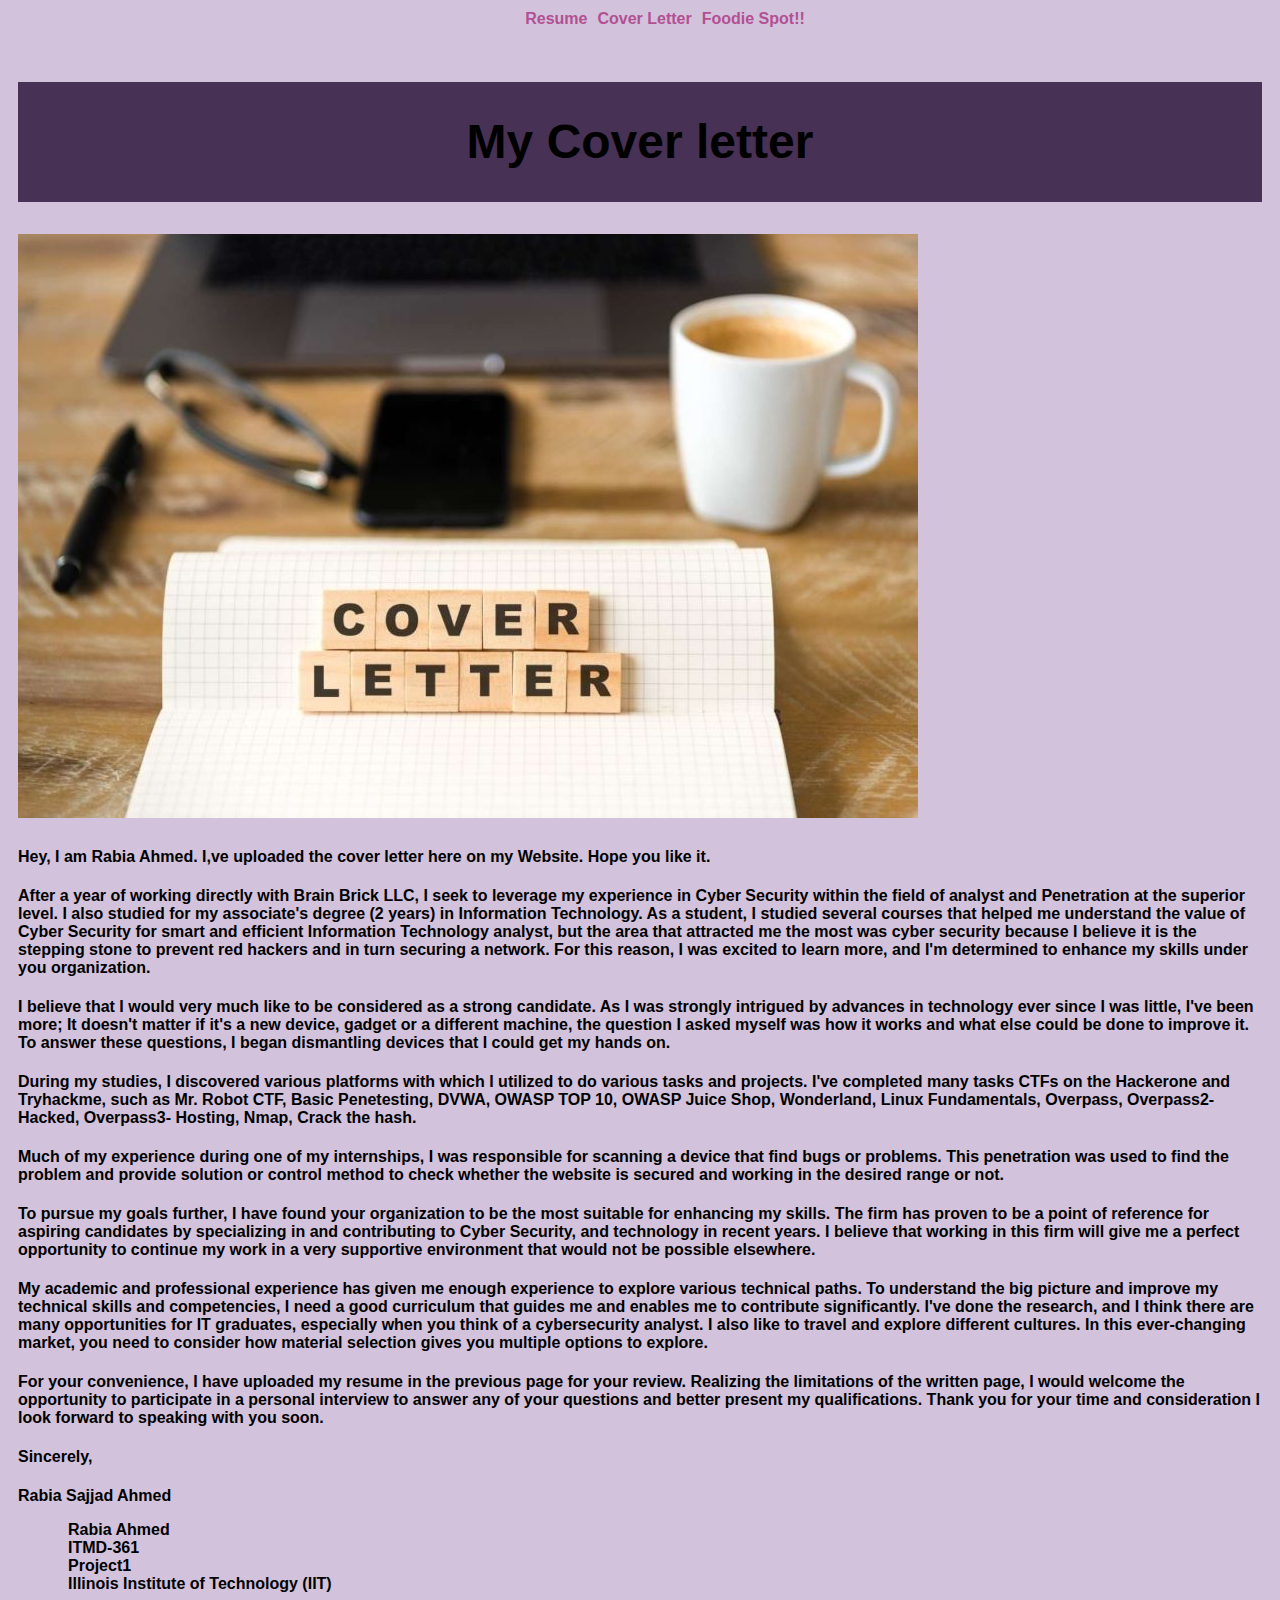
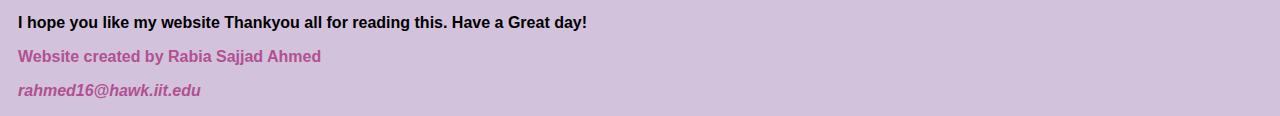
<file: index.html>
<!DOCTYPE html>
<html lang="en">

<head>
  <meta charset="UTF-8">
  <title>Cover Letter</title>
  <link rel="stylesheet" href="css/style.css">
  <link rel="preconnect" href="https://fonts.googleapis.com">
  <link rel="preconnect" href="https://fonts.gstatic.com" crossorigin>
  <link href="https://fonts.googleapis.com/css?family=Open+Sans:400,700&subset=cyrillic" rel="stylesheet">
</head>

<body>
  <header>
    <nav class="top_navigation">
      <ul>
        <li><a href="resume.html">Resume</a></li>
        <li><a href="foodiespot.html">Foodie Spot!!</a></li>
        <li><a href="index.html">Cover Letter</a></li>
      </ul>
    </nav>
  </header>
  <main>
  <section>
    <h1>My Cover letter</h1> <img src="media/coverletter.jpg" alt="cover letter">
	</section>
	<div>
    <p> Hey, I am Rabia Ahmed. I,ve uploaded the cover letter here on my Website. Hope you like it. </p>
    <p> After a year of working directly with Brain Brick LLC, I seek to leverage my experience in Cyber Security within the field of analyst and Penetration at the superior level. I also studied for my associate's degree (2 years) in Information Technology. As a student, I studied several courses that helped me understand the value of Cyber Security for smart and efficient Information Technology analyst, but the area that attracted me the most was cyber security because I believe it is the stepping stone to prevent red hackers and in turn securing a network. For this reason, I was excited to learn more, and I'm determined to enhance my skills under you organization. </p>
    <p> I believe that I would very much like to be considered as a strong candidate. As I was strongly intrigued by advances in technology ever since I was little, I've been more; It doesn't matter if it's a new device, gadget or a different machine, the question I asked myself was how it works and what else could be done to improve it. To answer these questions, I began dismantling devices that I could get my hands on. </p>
    <p> During my studies, I discovered various platforms with which I utilized to do various tasks and projects. I've completed many tasks CTFs on the Hackerone and Tryhackme, such as Mr. Robot CTF, Basic Penetesting, DVWA, OWASP TOP 10, OWASP Juice Shop, Wonderland, Linux Fundamentals, Overpass, Overpass2- Hacked, Overpass3- Hosting, Nmap, Crack the hash. </p>
    <p> Much of my experience during one of my internships, I was responsible for scanning a device that find bugs or problems. This penetration was used to find the problem and provide solution or control method to check whether the website is secured and working in the desired range or not. </p>
    <p> To pursue my goals further, I have found your organization to be the most suitable for enhancing my skills. The firm has proven to be a point of reference for aspiring candidates by specializing in and contributing to Cyber Security, and technology in recent years. I believe that working in this firm will give me a perfect opportunity to continue my work in a very supportive environment that would not be possible elsewhere. </p>
    <p> My academic and professional experience has given me enough experience to explore various technical paths. To understand the big picture and improve my technical skills and competencies, I need a good curriculum that guides me and enables me to contribute significantly. I've done the research, and I think there are many opportunities for IT graduates, especially when you think of a cybersecurity analyst. I also like to travel and explore different cultures. In this ever-changing market, you need to consider how material selection gives you multiple options to explore. </p>
    <p> For your convenience, I have uploaded my resume in the previous page for your review. Realizing the limitations of the written page, I would welcome the opportunity to participate in a personal interview to answer any of your questions and better present my qualifications. Thank you for your time and consideration I look forward to speaking with you soon. </p>
    <p> Sincerely, </p>
    <p> Rabia Sajjad Ahmed </p>
    <ul>
      <li>Rabia Ahmed</li>
      <li>ITMD-361</li>
      <li>Project1</li>
      <li> Illinois Institute of Technology (IIT)</li>
    </ul>
    <p> I hope you like my website Thankyou all for reading this. Have a Great day! </p>
	</div>
	<div>
    <footer>
      <p>Website created by Rabia Sajjad Ahmed</p>
      <address>
        <p><a href="mailto:rahmed16@hawk.iit.edu">rahmed16@hawk.iit.edu</a></p>
      </address>
    </footer>
	</div>
  </main>
</body>

</html>
</file>
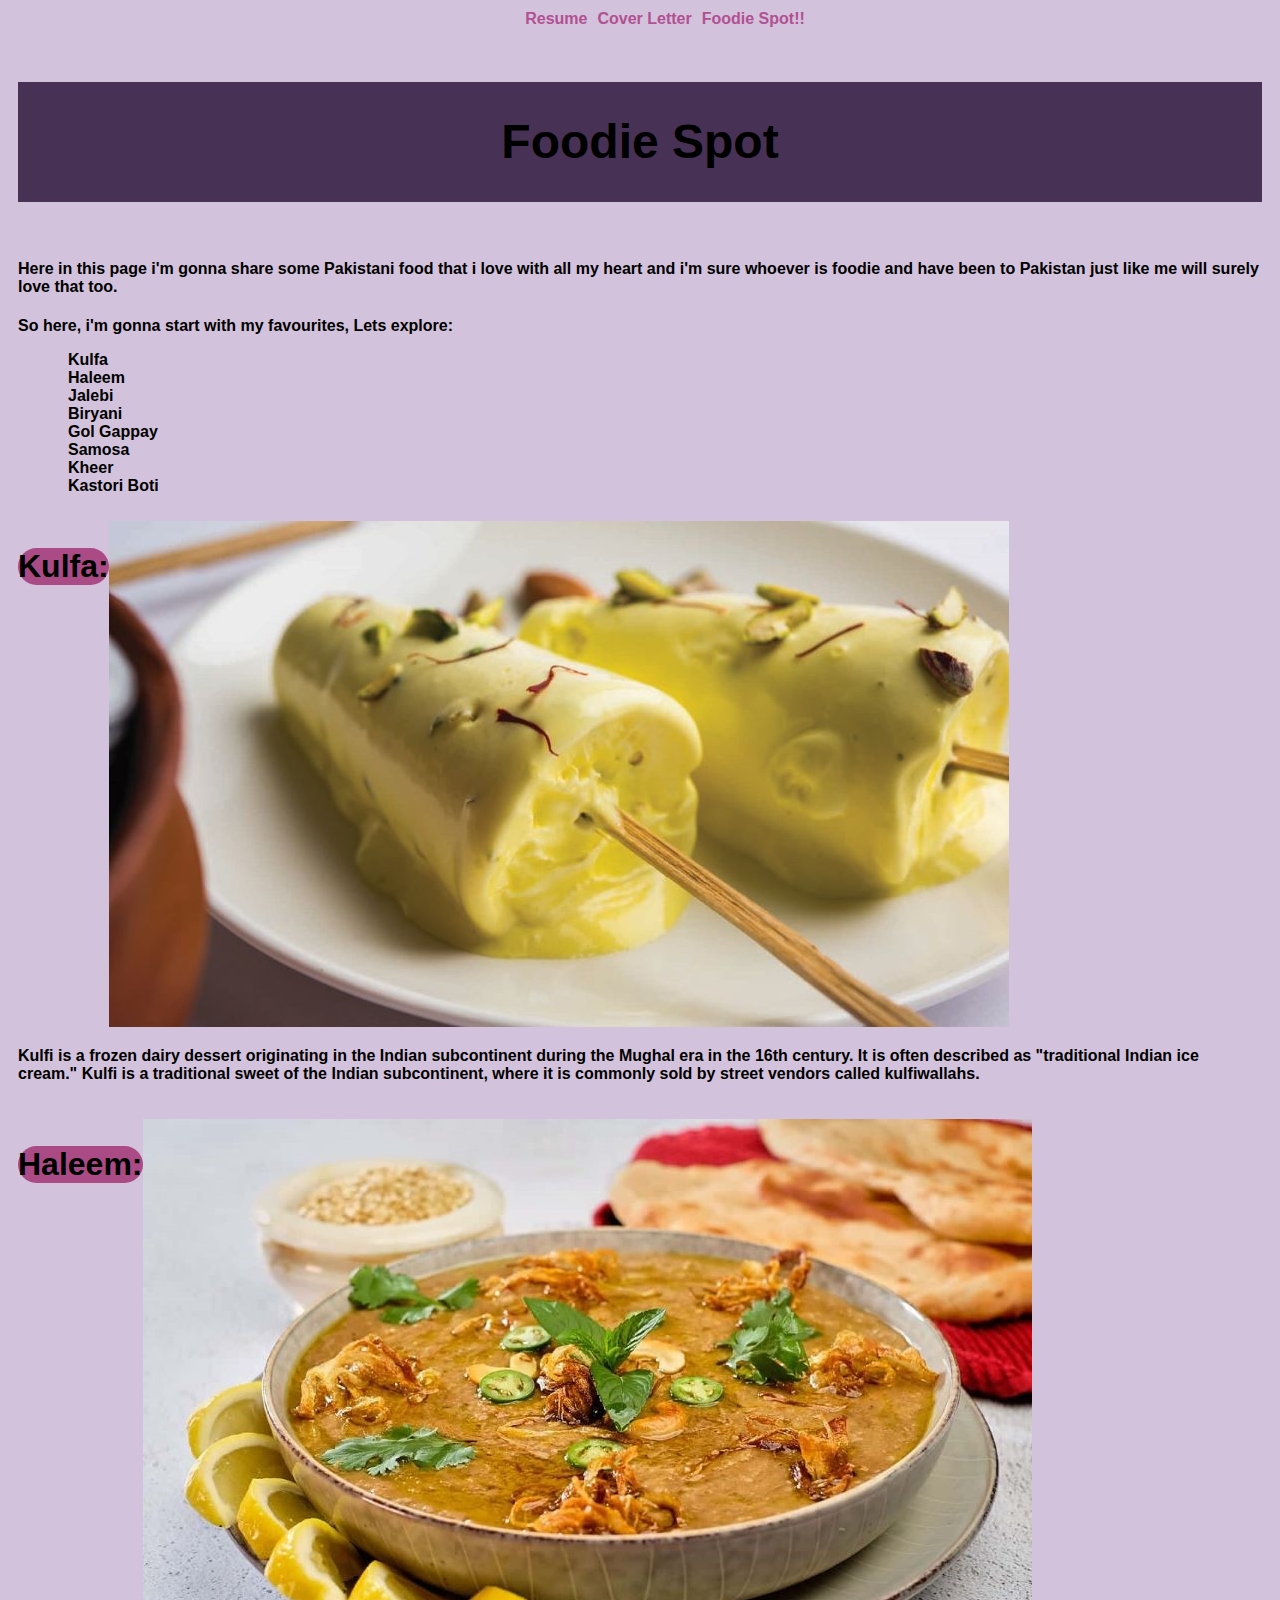
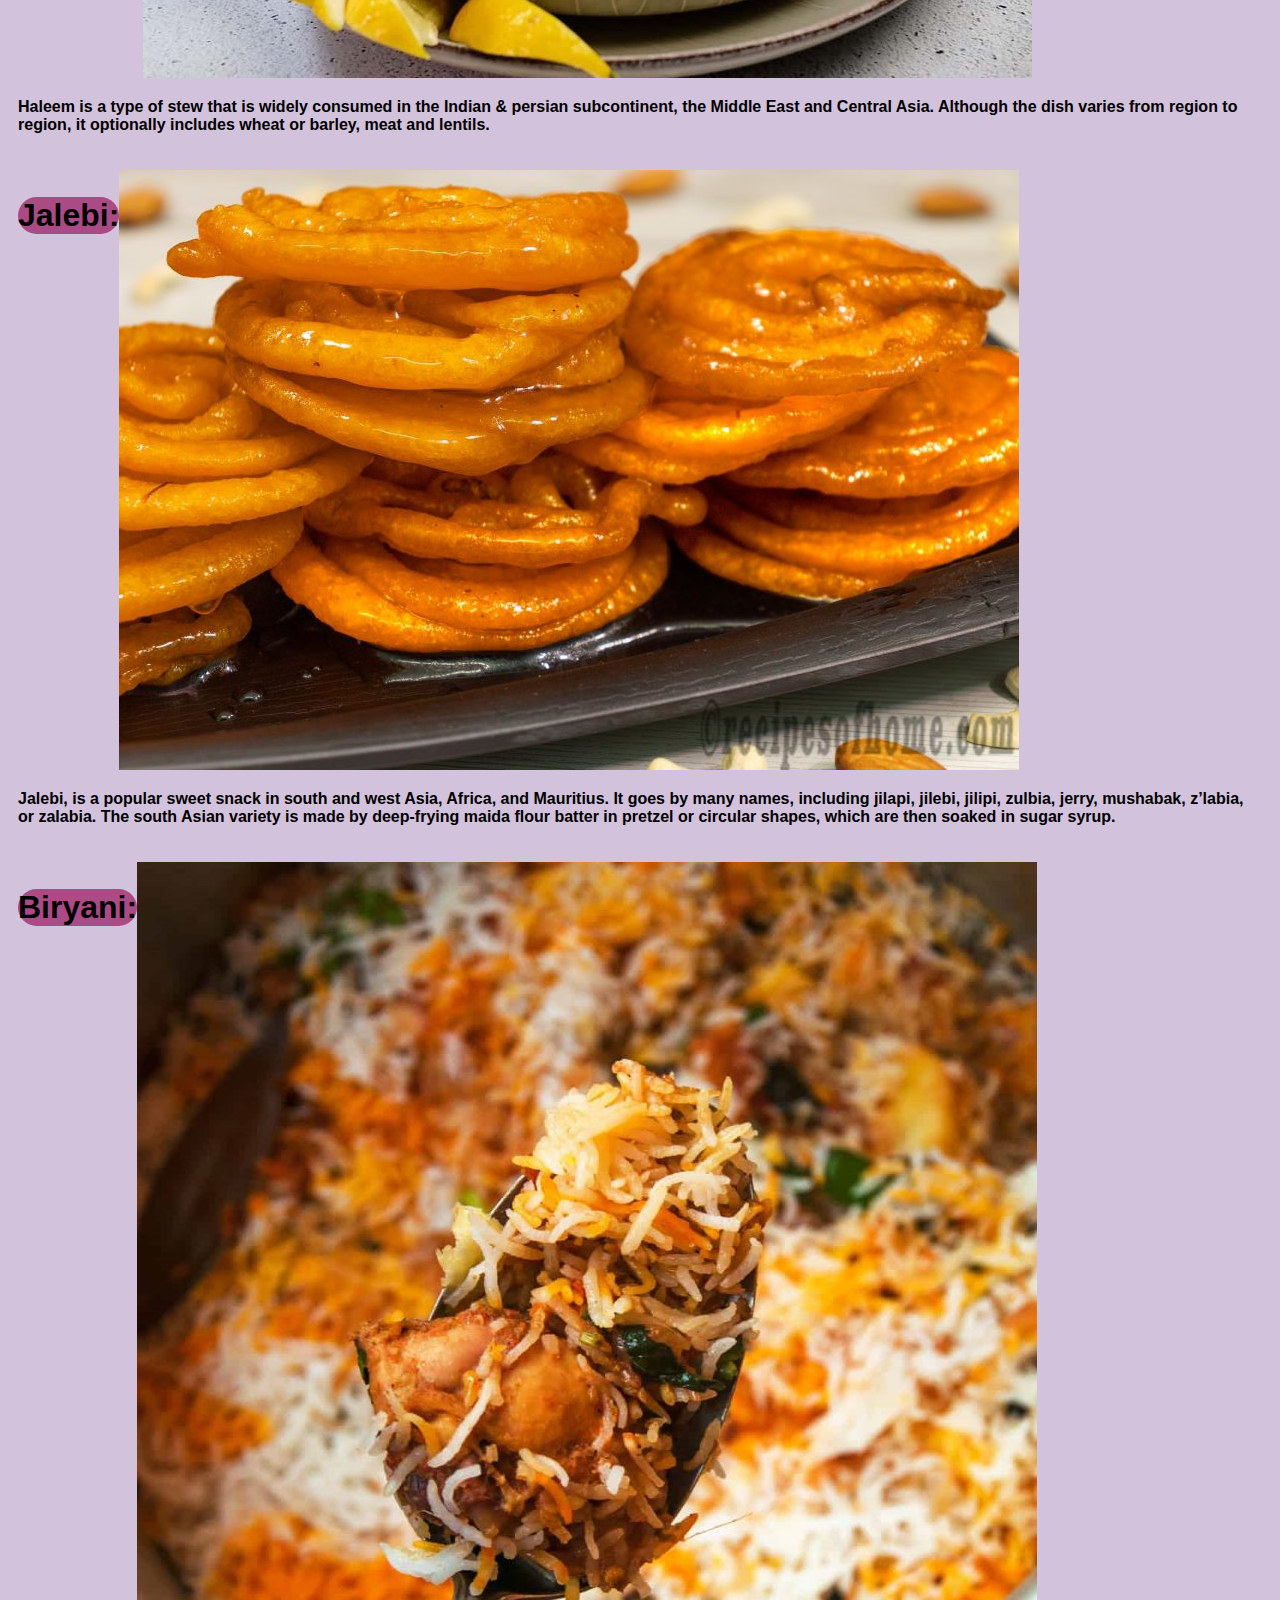
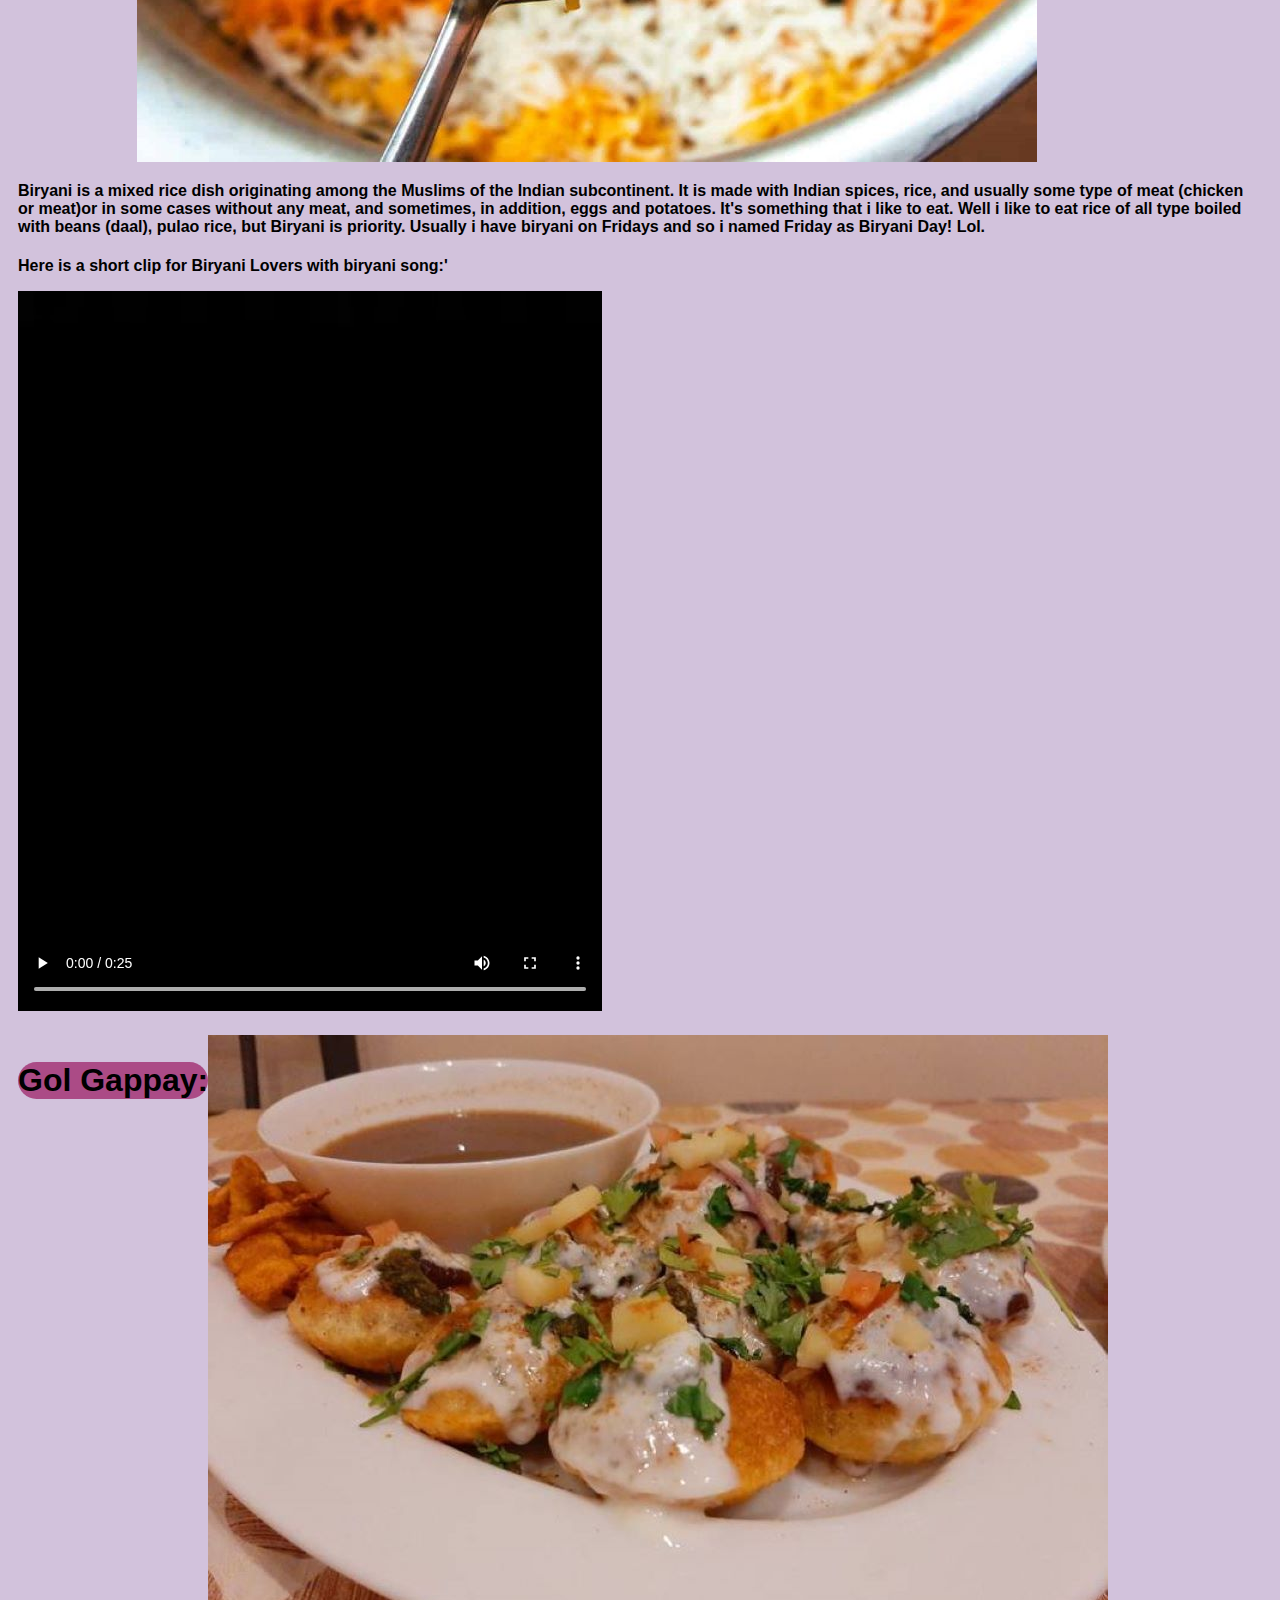
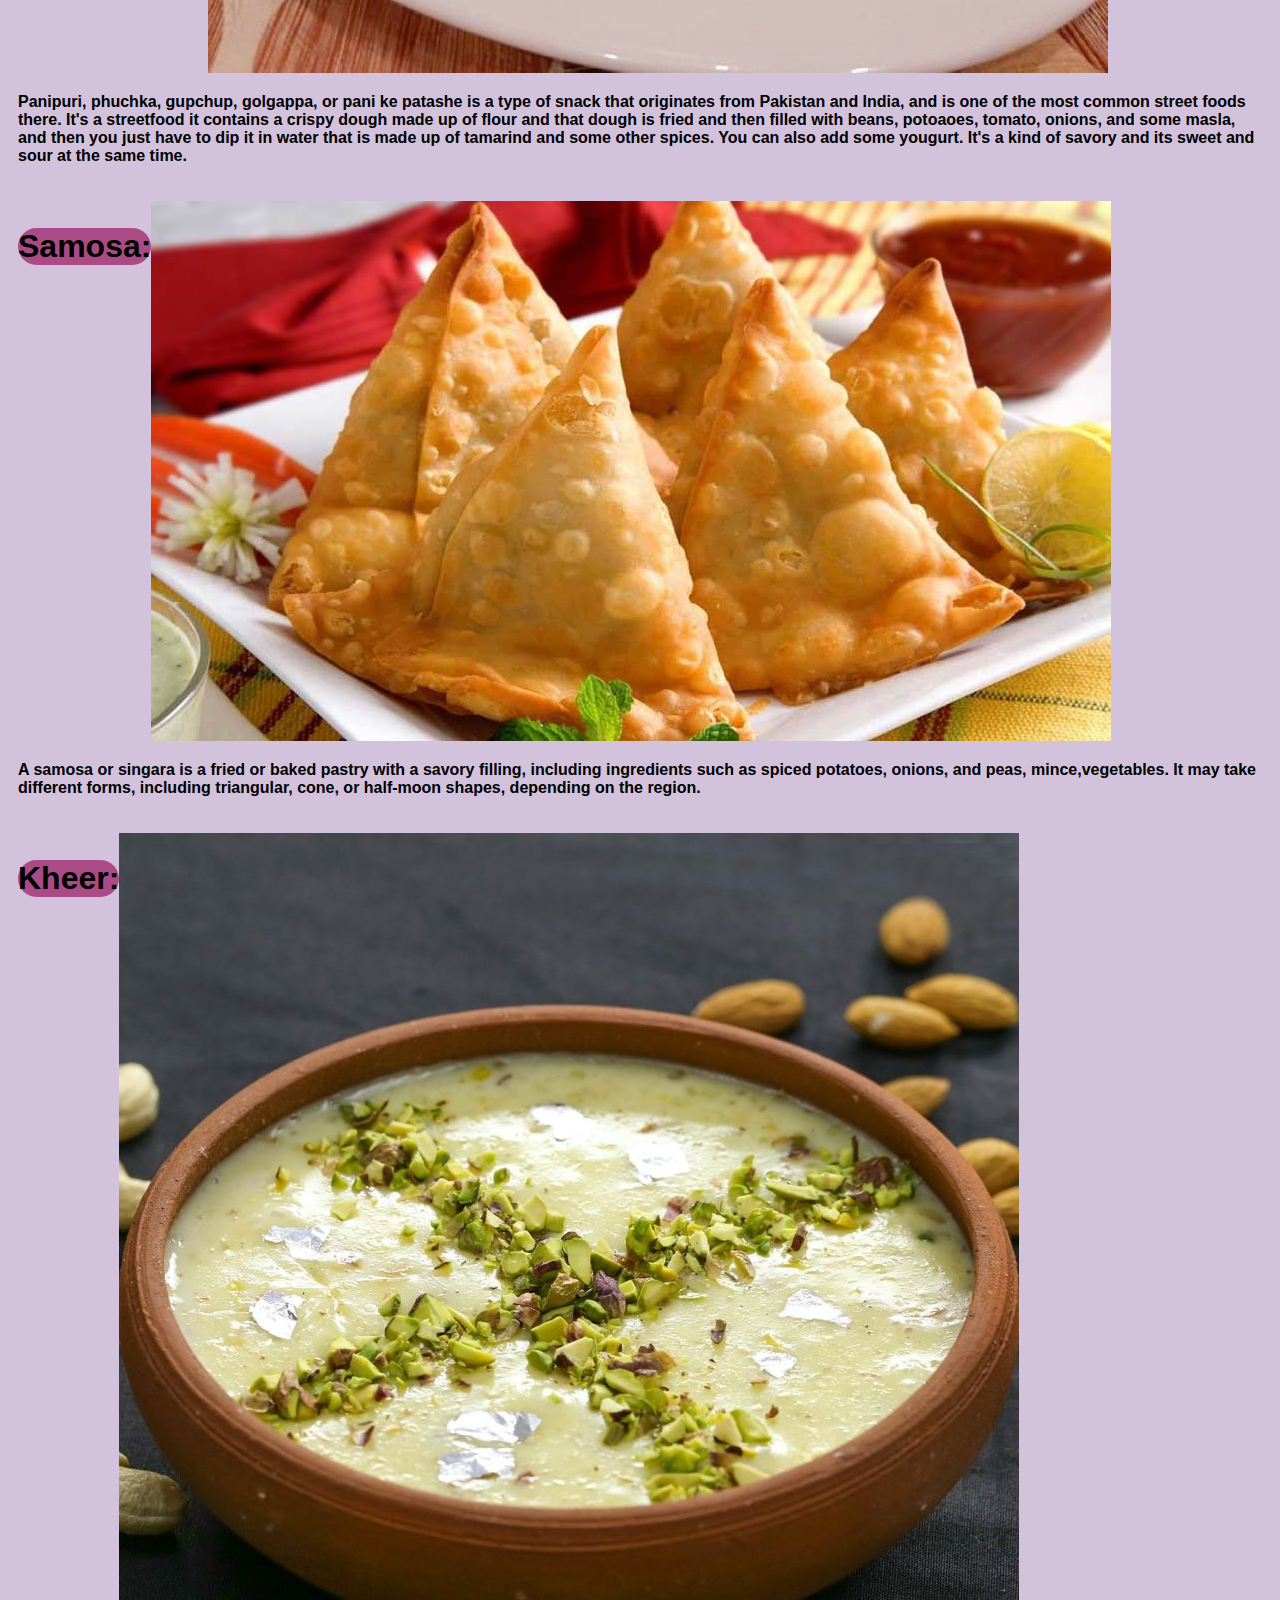
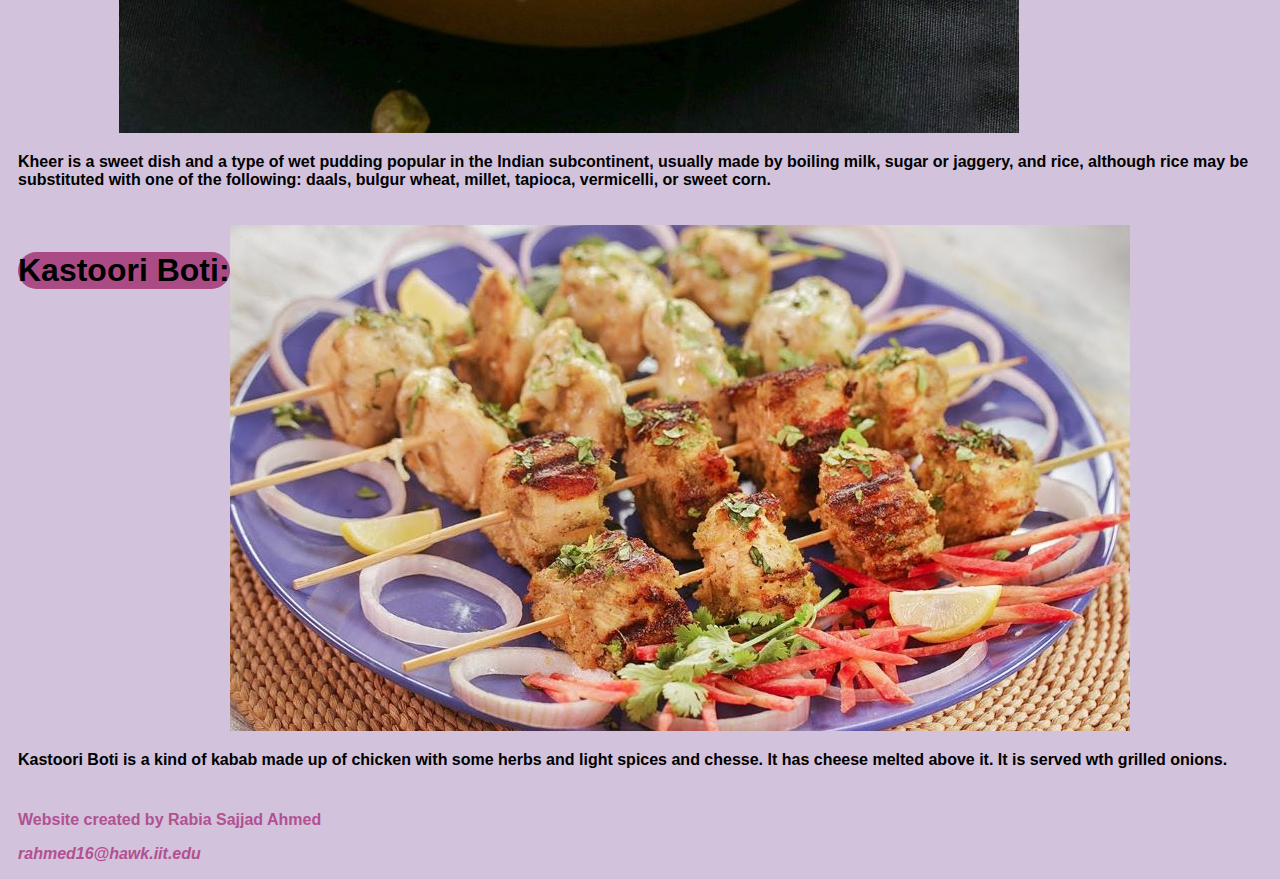
<file: foodiespot.html>
<!DOCTYPE html>
<html lang="en">

<head>
  <meta charset="UTF-8">
  <title>Foodie Spot!!</title>
  <link rel="stylesheet" href="css/style.css">
  <link rel="preconnect" href="https://fonts.googleapis.com">
  <link rel="preconnect" href="https://fonts.gstatic.com" crossorigin>
  <link href="https://fonts.googleapis.com/css?family=Open+Sans:400,700&subset=cyrillic" rel="stylesheet">
</head>

<body>
  <header>
    <nav class="top_navigation">
      <ul>
        <li><a href="resume.html">Resume</a></li>
        <li><a href="foodiespot.html">Foodie Spot!!</a></li>
        <li><a href="index.html">Cover Letter</a></li>
      </ul>
    </nav>
  </header>
  <main>
    <section>
      <h1>Foodie Spot</h1>
    </section>
    <div>
      <p>Here in this page i'm gonna share some Pakistani food that i love with all my heart and i'm sure whoever is foodie and have been to Pakistan just like me will surely love that too.</p>
      <p>So here, i'm gonna start with my favourites, Lets explore:
    </div>
    <div>
      <ul>
        <li>Kulfa</li>
        <li>Haleem</li>
        <li>Jalebi</li>
        <li>Biryani</li>
        <li>Gol Gappay</li>
        <li>Samosa</li>
        <li>Kheer</li>
        <li>Kastori Boti</li>
      </ul>
    </div>
    <section>
      <h2>Kulfa:</h2> <img src="media/kulfa.jpg" alt="kulfa">
      <p>Kulfi is a frozen dairy dessert originating in the Indian subcontinent during the Mughal era in the 16th century. It is often described as "traditional Indian ice cream." Kulfi is a traditional sweet of the Indian subcontinent, where it is commonly sold by street vendors called kulfiwallahs. </p>
    </section>
    <section>
      <h2>Haleem:</h2> <img src="media/haleem.jpg" alt="haleem">
      <p>Haleem is a type of stew that is widely consumed in the Indian & persian subcontinent, the Middle East and Central Asia. Although the dish varies from region to region, it optionally includes wheat or barley, meat and lentils. </p>
    </section>
    <section>
      <h2>Jalebi:</h2> <img src="media/jalebi.jpg" alt="jalebi">
      <p>Jalebi, is a popular sweet snack in south and west Asia, Africa, and Mauritius. It goes by many names, including jilapi, jilebi, jilipi, zulbia, jerry, mushabak, z’labia, or zalabia. The south Asian variety is made by deep-frying maida flour batter in pretzel or circular shapes, which are then soaked in sugar syrup. </p>
    </section>
    <section>
      <h2>Biryani:</h2> <img src="media/biryani.jpg" alt="biryani">
      <p>Biryani is a mixed rice dish originating among the Muslims of the Indian subcontinent. It is made with Indian spices, rice, and usually some type of meat (chicken or meat)or in some cases without any meat, and sometimes, in addition, eggs and potatoes. It's something that i like to eat. Well i like to eat rice of all type boiled with beans (daal), pulao rice, but Biryani is priority. Usually i have biryani on Fridays and so i named Friday as Biryani Day! Lol.</p>
      <p> Here is a short clip for Biryani Lovers with biryani song:' </p> <video controls>
        <source src="media/biryanilovers.mp4" type="video/mp4">
      </video>
    </section>
    <section>
      <h2>Gol Gappay:</h2> <img src="media/golgappay.jpg" alt="Gol Gappay">
      <p>Panipuri, phuchka, gupchup, golgappa, or pani ke patashe is a type of snack that originates from Pakistan and India, and is one of the most common street foods there. It's a streetfood it contains a crispy dough made up of flour and that dough is fried and then filled with beans, potoaoes, tomato, onions, and some masla, and then you just have to dip it in water that is made up of tamarind and some other spices. You can also add some yougurt. It's a kind of savory and its sweet and sour at the same time. </p>
    </section>
    <section>
      <h2>Samosa:</h2> <img src="media/samosa.jpg" alt="samosa">
      <p>A samosa or singara is a fried or baked pastry with a savory filling, including ingredients such as spiced potatoes, onions, and peas, mince,vegetables. It may take different forms, including triangular, cone, or half-moon shapes, depending on the region. </p>
    </section>
    <section>
      <h2>Kheer:</h2> <img src="media/kheer.jpg" alt="kheer">
      <p>Kheer is a sweet dish and a type of wet pudding popular in the Indian subcontinent, usually made by boiling milk, sugar or jaggery, and rice, although rice may be substituted with one of the following: daals, bulgur wheat, millet, tapioca, vermicelli, or sweet corn. </p>
    </section>
    <section>
      <h2>Kastoori Boti:</h2> <img src="media/kastoori_boti.jpg" alt="kastoori boti">
      <p>Kastoori Boti is a kind of kabab made up of chicken with some herbs and light spices and chesse. It has cheese melted above it. It is served wth grilled onions. </p>
    </section>
    <footer>
      <p>Website created by Rabia Sajjad Ahmed</p>
      <address>
        <p><a href="mailto:rahmed16@hawk.iit.edu">rahmed16@hawk.iit.edu</a></p>
      </address>
    </footer>
  </main>
</body>

</html>
</file>
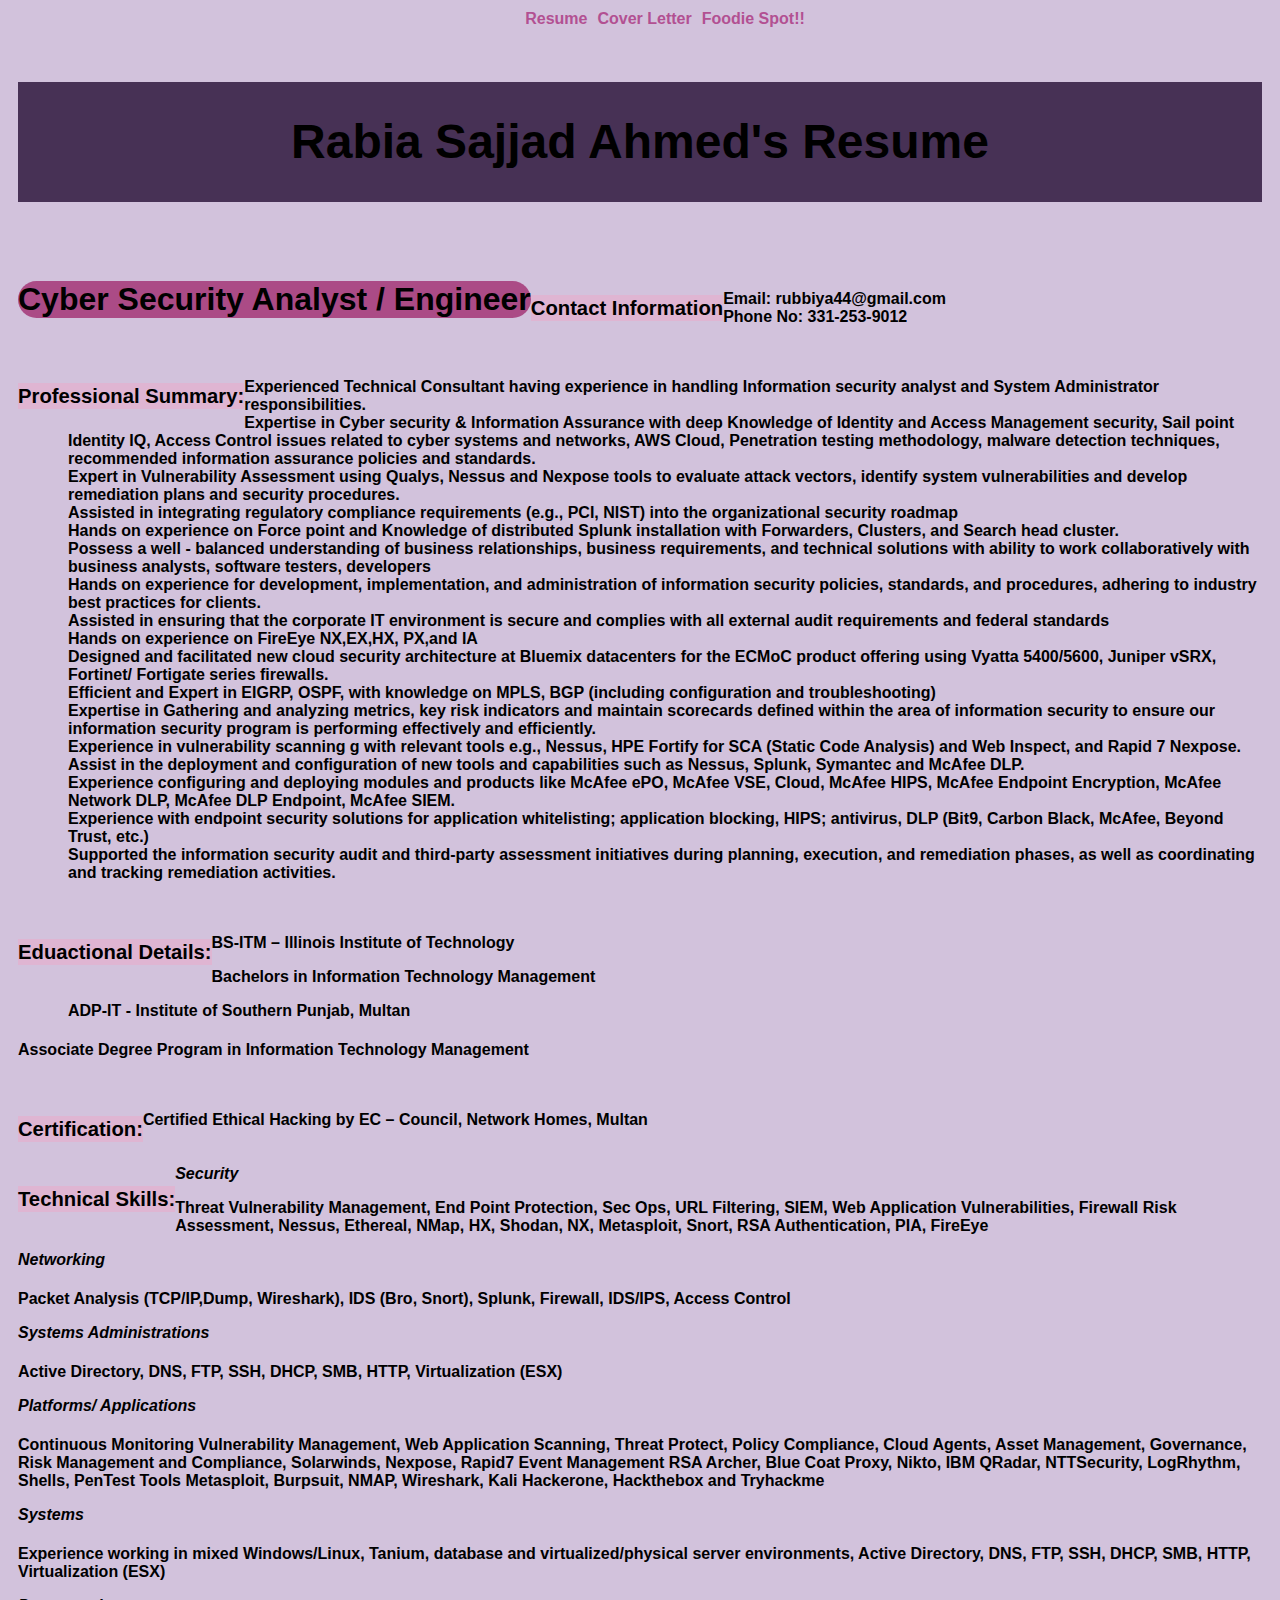
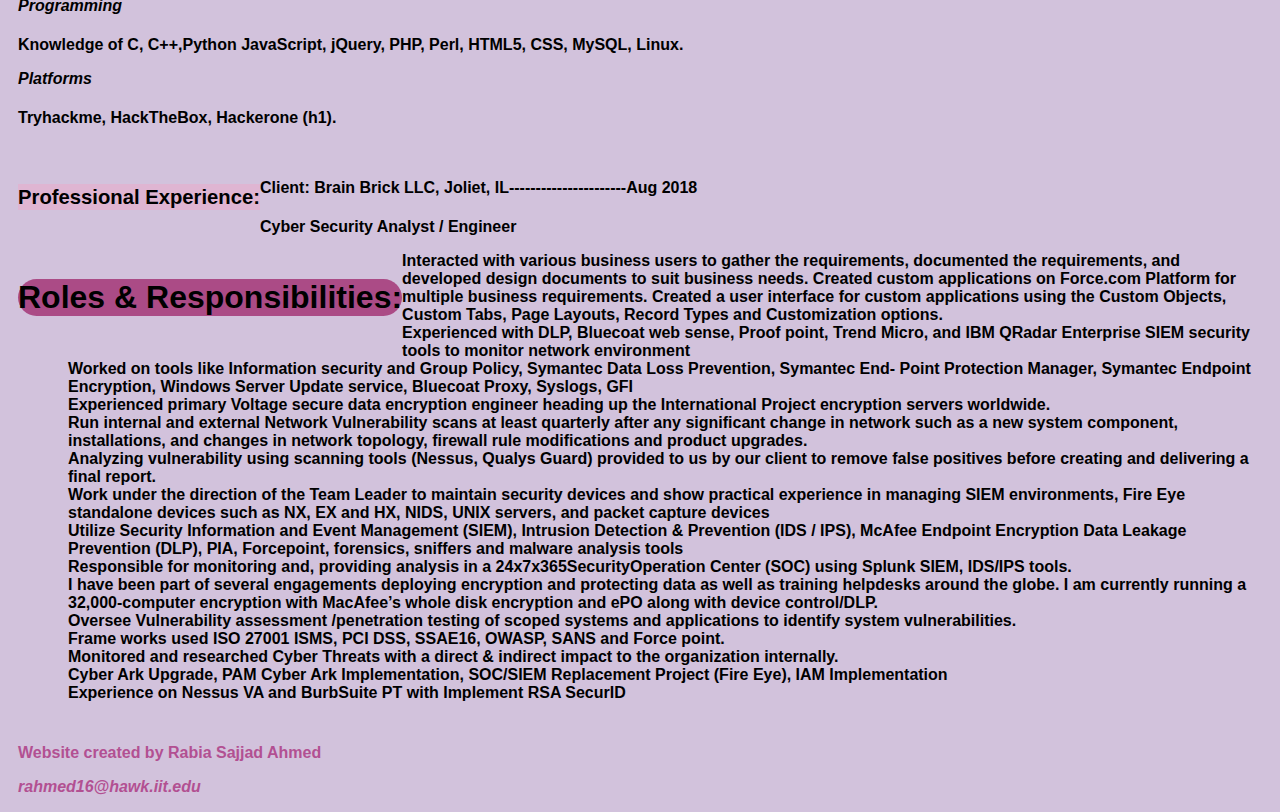
<file: resume.html>
<!DOCTYPE html>
<html lang="en">

<head>
  <meta charset="UTF-8">
  <title>ITMD-361 Fundaments of Web Development</title>
  <link rel="stylesheet" href="css/style.css">
  <link rel="preconnect" href="https://fonts.googleapis.com">
  <link rel="preconnect" href="https://fonts.gstatic.com" crossorigin>
  <link href="https://fonts.googleapis.com/css?family=Open+Sans:400,700&subset=cyrillic" rel="stylesheet">
</head>

<body>
  <header>
    <nav class="top_navigation">
      <ul>
        <li><a href="resume.html">Resume</a></li>
        <li><a href="foodiespot.html">Foodie Spot!!</a></li>
        <li><a href="index.html">Cover Letter</a></li>
      </ul>
    </nav>
  </header>
  <main>
    <section id="h1">
      <h1> Rabia Sajjad Ahmed's Resume</h1>
    </section>
    <section id="h2">
      <h2>Cyber Security Analyst / Engineer</h2>
    </section>
    <section id="h3">
      <h3>Contact Information</h3>
      <ul>
        <li>Email: rubbiya44@gmail.com</li>
        <li>Phone No: 331-253-9012</li>
      </ul>
    </section>
    <section id="h4">
      <h3>Professional Summary:</h3>
      <ul>
        <li>Experienced Technical Consultant having experience in handling Information security analyst and System Administrator responsibilities.</li>
        <li>Expertise in Cyber security & Information Assurance with deep Knowledge of Identity and Access Management security, Sail point Identity IQ, Access Control issues related to cyber systems and networks, AWS Cloud, Penetration testing methodology, malware detection techniques, recommended information assurance policies and standards.</li>
        <li>Expert in Vulnerability Assessment using Qualys, Nessus and Nexpose tools to evaluate attack vectors, identify system vulnerabilities and develop remediation plans and security procedures.</li>
        <li>Assisted in integrating regulatory compliance requirements (e.g., PCI, NIST) into the organizational security roadmap</li>
        <li>Hands on experience on Force point and Knowledge of distributed Splunk installation with Forwarders, Clusters, and Search head cluster.</li>
        <li>Possess a well - balanced understanding of business relationships, business requirements, and technical solutions with ability to work collaboratively with business analysts, software testers, developers</li>
        <li>Hands on experience for development, implementation, and administration of information security policies, standards, and procedures, adhering to industry best practices for clients.</li>
        <li>Assisted in ensuring that the corporate IT environment is secure and complies with all external audit requirements and federal standards</li>
        <li>Hands on experience on FireEye NX,EX,HX, PX,and IA</li>
        <li>Designed and facilitated new cloud security architecture at Bluemix datacenters for the ECMoC product offering using Vyatta 5400/5600, Juniper vSRX, Fortinet/ Fortigate series firewalls.</li>
        <li>Efficient and Expert in EIGRP, OSPF, with knowledge on MPLS, BGP (including configuration and troubleshooting)</li>
        <li>Expertise in Gathering and analyzing metrics, key risk indicators and maintain scorecards defined within the area of information security to ensure our information security program is performing effectively and efficiently.</li>
        <li>Experience in vulnerability scanning g with relevant tools e.g., Nessus, HPE Fortify for SCA (Static Code Analysis) and Web Inspect, and Rapid 7 Nexpose.</li>
        <li>Assist in the deployment and configuration of new tools and capabilities such as Nessus, Splunk, Symantec and McAfee DLP.</li>
        <li>Experience configuring and deploying modules and products like McAfee ePO, McAfee VSE, Cloud, McAfee HIPS, McAfee Endpoint Encryption, McAfee Network DLP, McAfee DLP Endpoint, McAfee SIEM.</li>
        <li>Experience with endpoint security solutions for application whitelisting; application blocking, HIPS; antivirus, DLP (Bit9, Carbon Black, McAfee, Beyond Trust, etc.)</li>
        <li>Supported the information security audit and third-party assessment initiatives during planning, execution, and remediation phases, as well as coordinating and tracking remediation activities.</li>
      </ul>
    </section>
    <section id="h5">
      <h3>Eduactional Details:</h3>
      <ul>
        <li><strong>BS-ITM – Illinois Institute of Technology</strong></li>
      </ul>
      <p>Bachelors in Information Technology Management</p>
      <ul>
        <li><strong>ADP-IT - Institute of Southern Punjab, Multan</strong></li>
      </ul>
      <p>Associate Degree Program in Information Technology Management</p>
    </section>
    <section id="h6">
      <h3>Certification:</h3>
      <ul>
        <li><strong>Certified Ethical Hacking by EC – Council, Network Homes, Multan</strong></li>
      </ul>
    </section>
    <section id="imp1">
      <h3>Technical Skills:</h3> <strong><em>Security</em></strong>
      <p>Threat Vulnerability Management, End Point Protection, Sec Ops, URL Filtering, SIEM, Web Application Vulnerabilities, Firewall Risk Assessment, Nessus, Ethereal, NMap, HX, Shodan, NX, Metasploit, Snort, RSA Authentication, PIA, FireEye</p> <strong><em>Networking</em></strong>
      <p>Packet Analysis (TCP/IP,Dump, Wireshark), IDS (Bro, Snort), Splunk, Firewall, IDS/IPS, Access Control</p> <strong><em>Systems Administrations</em></strong>
      <p>Active Directory, DNS, FTP, SSH, DHCP, SMB, HTTP, Virtualization (ESX)</p> <strong><em>Platforms/ Applications</em></strong>
      <p>Continuous Monitoring Vulnerability Management, Web Application Scanning, Threat Protect, Policy Compliance, Cloud Agents, Asset Management, Governance, Risk Management and Compliance, Solarwinds, Nexpose, Rapid7 Event Management RSA Archer, Blue Coat Proxy, Nikto, IBM QRadar, NTTSecurity, LogRhythm, Shells, PenTest Tools Metasploit, Burpsuit, NMAP, Wireshark, Kali Hackerone, Hackthebox and Tryhackme</p> <strong><em>Systems</em></strong>
      <p>Experience working in mixed Windows/Linux, Tanium, database and virtualized/physical server environments, Active Directory, DNS, FTP, SSH, DHCP, SMB, HTTP, Virtualization (ESX)</p> <strong><em>Programming</em></strong>
      <p>Knowledge of C, C++,Python JavaScript, jQuery, PHP, Perl, HTML5, CSS, MySQL, Linux.</p><strong><em>Platforms</em></strong>
      <p>Tryhackme, HackTheBox, Hackerone (h1).
    </section>
    <section id="h7">
      <h3>Professional Experience:</h3>
      <p><strong>Client: Brain Brick LLC, Joliet, IL----------------------Aug 2018</strong></p>
      <p>Cyber Security Analyst / Engineer</p>
      <h2>Roles & Responsibilities:</h2>
      <ul>
        <li>Interacted with various business users to gather the requirements, documented the requirements, and developed design documents to suit business needs. Created custom applications on Force.com Platform for multiple business requirements. Created a user interface for custom applications using the Custom Objects, Custom Tabs, Page Layouts, Record Types and Customization options.</li>
        <li>Experienced with DLP, Bluecoat web sense, Proof point, Trend Micro, and IBM QRadar Enterprise SIEM security tools to monitor network environment</li>
        <li>Worked on tools like Information security and Group Policy, Symantec Data Loss Prevention, Symantec End- Point Protection Manager, Symantec Endpoint Encryption, Windows Server Update service, Bluecoat Proxy, Syslogs, GFI</li>
        <li>Experienced primary Voltage secure data encryption engineer heading up the International Project encryption servers worldwide.</li>
        <li>Run internal and external Network Vulnerability scans at least quarterly after any significant change in network such as a new system component, installations, and changes in network topology, firewall rule modifications and product upgrades.</li>
        <li>Analyzing vulnerability using scanning tools (Nessus, Qualys Guard) provided to us by our client to remove false positives before creating and delivering a final report.</li>
        <li>Work under the direction of the Team Leader to maintain security devices and show practical experience in managing SIEM environments, Fire Eye standalone devices such as NX, EX and HX, NIDS, UNIX servers, and packet capture devices</li>
        <li>Utilize Security Information and Event Management (SIEM), Intrusion Detection & Prevention (IDS / IPS), McAfee Endpoint Encryption Data Leakage Prevention (DLP), PIA, Forcepoint, forensics, sniffers and malware analysis tools</li>
        <li>Responsible for monitoring and, providing analysis in a 24x7x365SecurityOperation Center (SOC) using Splunk SIEM, IDS/IPS tools.</li>
        <li>I have been part of several engagements deploying encryption and protecting data as well as training helpdesks around the globe. I am currently running a 32,000-computer encryption with MacAfee’s whole disk encryption and ePO along with device control/DLP.</li>
        <li>Oversee Vulnerability assessment /penetration testing of scoped systems and applications to identify system vulnerabilities.</li>
        <li>Frame works used ISO 27001 ISMS, PCI DSS, SSAE16, OWASP, SANS and Force point.</li>
        <li>Monitored and researched Cyber Threats with a direct & indirect impact to the organization internally.</li>
        <li>Cyber Ark Upgrade, PAM Cyber Ark Implementation, SOC/SIEM Replacement Project (Fire Eye), IAM Implementation</li>
        <li>Experience on Nessus VA and BurbSuite PT with Implement RSA SecurID</li>
      </ul>
    </section>
    <footer>
      <p>Website created by Rabia Sajjad Ahmed</p>
      <address>
        <p><a href="mailto:rahmed16@hawk.iit.edu">rahmed16@hawk.iit.edu</a></p>
      </address>
    </footer>
  </main>
</body>

</html>
</file>
<file: css/style.css>
/* stylelint-enable */
* {
  box-sizing: border-box;
}
ol, ul{
  list-style: none;
  
}
a{
    color: inherit;
}
div:nth-child(2) {
  float: none;
}

section a {
    color: #b25092;
}
section p {
    float: none!important;
}
section h1 {
   text-align: center;
    background-color: #473155;
    color: #000000;
}
section h2 {
    background-color: #ab4b86;
    font-size: 2em;
    color: #000000;
    border-top-left-radius: 30px;
    border-top-right-radius: 30px;
    border-bottom-right-radius: 30px;
    border-bottom-left-radius: 30px;
    float: left;
}
section h3 {
    background-color: #dfb5d2;
    color: #000000;
    float: left;
}
a {
  text-decoration: none;
}
/* House styles below */
@font-face {
    font-family: "American Typewriter";
}
*{
    box-sizing: border-box;
}
body {
    font-family: 'Roboto', sans-serif;
    background-color: #d2c2dc;
    font-size: 1em;
    font-weight: 500;
    /* font-size: 1.5rem; */
}

header{
  width: 100%;
}
header nav ul{
    text-align: center;
    display: block;
    margin: 0 auto;
    width: max-content;
    text-decoration: none;
}
header nav ul li{
  margin-bottom: 5px;
  color: #b25092;
  width: max-content;
  text-decoration: none;
}
header nav ul li:nth-child(1){
  float: left;
}
header nav ul li:nth-child(2){
  float: right;
}
header nav ul li:nth-child(3){
  float: right;
}
h1, h2, h3, h4, h5{
  font-weight: bold;
}
h1{
  font-size: 3em;
  line-height:2.5em;
}
h3{
  font-size: 1.266em;
  line-height:1.3em;
}
h4{
  font-size: 1.125em;
}
li{
  padding-left: 10px;
  font-weight: bold;
}
p ~ p{
  padding-top: 5px;
}
p {
    display: block;
    margin-block-start: 1em;
    font-weight: bold;
    margin-block-end: 1em;
    margin-inline-start: 0px;
    margin-inline-end: 0px;
}
nav{
  height: 30px;
  margin-top: 10px;
}
section{
  padding: 10px 0;
}
section section{
  padding: 0 10px;
}
main{
  padding: 0 10px;
}
footer{
  display: block;
  color: #b25092;
}
</file>
